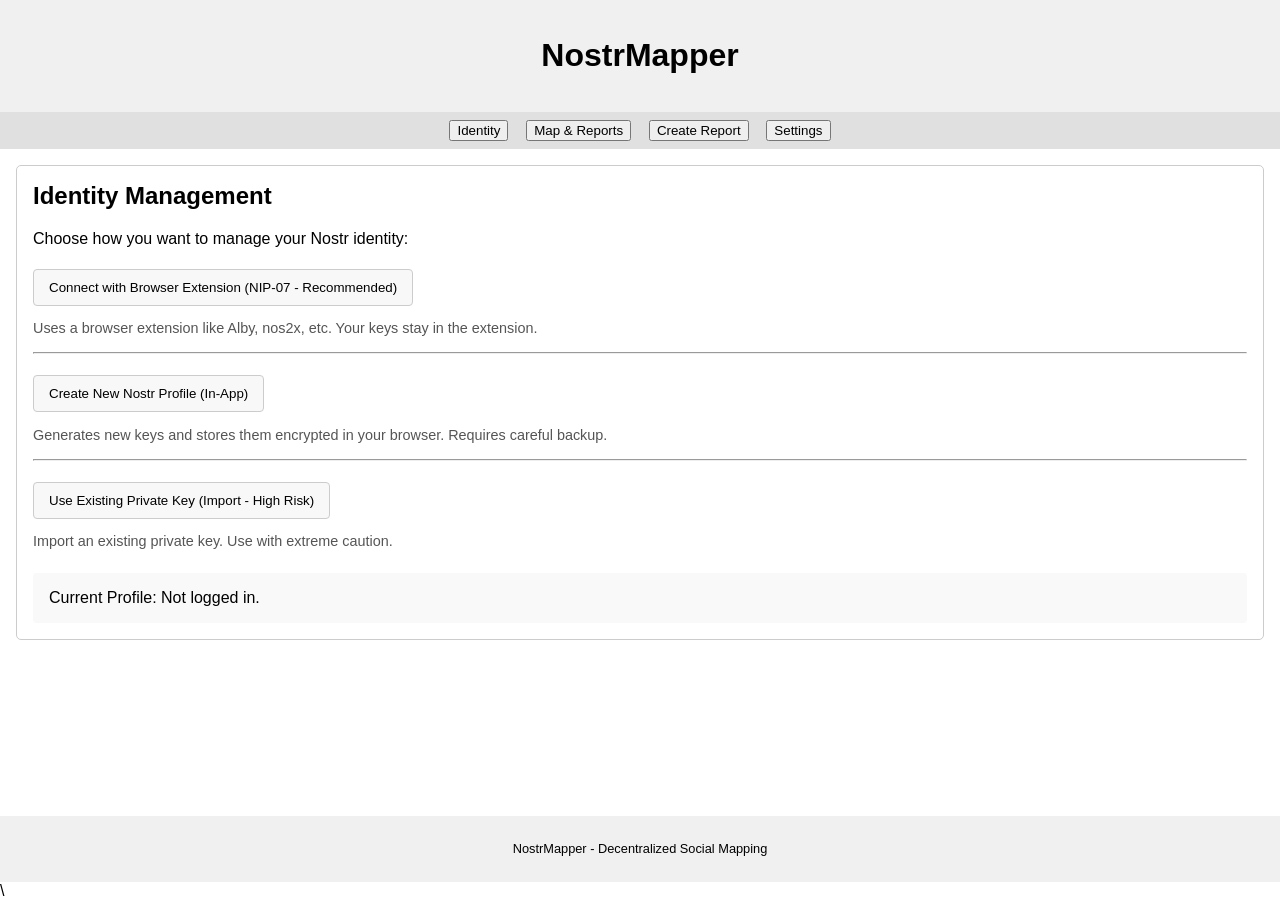
<file: public/index.html>
<!DOCTYPE html>
<html lang="en">
<head>
    <meta charset="UTF-8">
    <meta name="viewport" content="width=device-width, initial-scale=1.0">
    <meta name="theme-color" content="#333333">
    <title>NostrMapper (New Structure)</title>
    <link rel="manifest" href="manifest.json">
    <link rel="stylesheet" href="../src/styles/main.css">
</head>
<body>
        <header>
        <h1>NostrMapper</h1>
<div id="offline-indicator" style="position: fixed; top: 10px; right: 10px; padding: 5px 10px; background-color: #ffc107; color: black; border-radius: 5px; font-size: 0.9em; display: none; z-index: 10000;">Offline</div>
    </header>

    <nav>
        <button id="nav-identity">Identity</button>
        <button id="nav-map">Map & Reports</button>
        <button id="nav-create-report">Create Report</button>
        <button id="nav-settings">Settings</button>
    </nav>

    <main>
        <section id="identity-section">
            <h2>Identity Management</h2>
            <p>Choose how you want to manage your Nostr identity:</p>

            <button id="nip07-login-button">Connect with Browser Extension (NIP-07 - Recommended)</button>
            <p style="font-size: 0.9em; color: #555;">Uses a browser extension like Alby, nos2x, etc. Your keys stay in the extension.</p>

            <hr style="margin: 1em 0;">

            <button id="create-profile-button">Create New Nostr Profile (In-App)</button>
            <p style="font-size: 0.9em; color: #555;">Generates new keys and stores them encrypted in your browser. Requires careful backup.</p>

            <hr style="margin: 1em 0;">

            <button id="import-key-button">Use Existing Private Key (Import - High Risk)</button>
            <p style="font-size: 0.9em; color: #555;">Import an existing private key. Use with extreme caution.</p>

            <div id="profile-info-area" style="margin-top: 1.5em; padding: 1em; background-color: #f9f9f9; border-radius: 4px;">
                Current Profile: Not logged in.
            </div>
            <div id="signing-test-area" class="hidden" style="margin-top: 1em;">
                <button id="test-decrypt-button">Test Decrypt & Sign Prep</button>
            </div>
        </section>

        <section id="create-profile-form-section" class="hidden" style="border-color: #c0392b; background-color: #fef5f3;">
            <h3>Create New Nostr Profile</h3>
            <div style="padding: 10px; border: 1px solid #e74c3c; margin-bottom: 10px; background-color: #fff;">
                <h4><strong>⚠️ CRITICAL SECURITY WARNING ⚠️</strong></h4>
                <p>You are about to generate a new Nostr private key and store it encrypted in your browser's local storage (IndexedDB).</p>
                <p><strong>Risks:</strong></p>
                <ul>
                    <li>If someone gains access to your browser or computer, they might be able to access your key if they can also guess your passphrase.</li>
                    <li>If this application has a security vulnerability (XSS), your key could be compromised.</li>
                    <li>Clearing your browser data for this site, or a browser/computer malfunction, could lead to loss of this key if not backed up.</li>
                </ul>
                <p><strong>Responsibilities:</strong></p>
                <ul>
                    <li>You MUST choose a strong, unique passphrase. Do NOT reuse passwords.</li>
                    <li>You MUST securely back up your private key (which will be shown to you ONCE after generation) in a separate, safe location (e.g., password manager, offline storage).</li>
                    <li>The application developers are NOT responsible for any loss of keys or funds.</li>
                </ul>
                <label>
                    <input type="checkbox" id="create-ack-risks"> <strong>I understand and accept these risks and responsibilities.</strong>
                </label>
            </div>
            <div>
                <label for="create-passphrase">Enter a strong passphrase (for encrypting your key):</label>
                <input type="password" id="create-passphrase" style="width: 98%; padding: 8px; margin-bottom: 10px;">
            </div>
            <button id="generate-keys-button">Generate & Store Keys</button>
            <button id="cancel-create-profile-button">Cancel</button>
            <div id="generated-key-info" class="hidden" style="margin-top: 15px; padding: 10px; border: 1px dashed #3498db;">
                <h4>Your New Nostr Keys:</h4>
                <p><strong>Public Key (npub):</strong> <code id="generated-public-key"></code></p>
                <p style="color: #c0392b;"><strong>Private Key (nsec) - SAVE THIS IN A SAFE PLACE! This will not be shown again:</strong></p>
                <textarea id="generated-private-key" readonly style="width: 98%; height: 60px; margin-bottom: 10px; background-color: #eee; font-family: monospace;"></textarea>
                <button id="copy-private-key-button">Copy Private Key to Clipboard</button>
            </div>
        </section>

        <section id="import-key-form-section" class="hidden" style="border-color: #e74c3c; background-color: #fdf7f6;">
            <h3>Import Existing Private Key</h3>
            <div style="padding: 10px; border: 1px solid #c0392b; margin-bottom: 10px; background-color: #fff;">
                <h4><strong>⚠️ EXTREME SECURITY WARNING ⚠️</strong></h4>
                <p>You are about to import an existing Nostr private key. This is a high-risk operation.</p>
                <p><strong>Risks:</strong></p>
                <ul>
                    <li>Pasting your private key into a website carries significant risk. If this site were compromised, or if you have malicious browser extensions, your key could be stolen.</li>
                    <li>Storing this key in the browser (even encrypted) is less secure than using a dedicated hardware wallet or a secure browser extension (NIP-07).</li>
                    <li>If the passphrase you use to encrypt this key is weak, or if your device is compromised, the key might be accessed.</li>
                </ul>
                <p><strong>Before Proceeding:</strong></p>
                <ul>
                    <li>Ensure you are on the correct and legitimate NostrMapper website.</li>
                    <li>Consider if using a NIP-07 compatible extension is a better option for you.</li>
                    <li>You are solely responsible for the security of your private key.</li>
                </ul>
                <label>
                    <input type="checkbox" id="import-ack-risks"> <strong>I understand and accept these EXTREME risks.</strong>
                </label>
            </div>
            <div>
                <label for="import-private-key">Paste your Nostr Private Key (nsec format):</label>
                <textarea id="import-private-key" rows="3" style="width: 98%; padding: 8px; margin-bottom: 10px; font-family: monospace;"></textarea>
            </div>
            <div>
                <label for="import-passphrase">Enter a strong passphrase (to encrypt this key in the browser):</label>
                <input type="password" id="import-passphrase" style="width: 98%; padding: 8px; margin-bottom: 10px;">
            </div>
            <button id="import-key-submit-button">Import & Store Key</button>
            <button id="cancel-import-key-button">Cancel</button>
        </section>

        <section id="map-section" class="hidden">
            <h2>Map & Reports</h2>
            <div id="map-container" style="height: 400px; background-color: #eee;">
                Map will appear here.
            </div>
            <div id="reports-list-container">
                <!-- Reports list will go here -->
            </div>
        </section>

        <section id="create-report-section" class="hidden">
            <h2>Create New Report</h2>
            <form id="create-report-form">
                <div>
                    <label for="report-title">Title:</label>
                    <input type="text" id="report-title" name="report-title" required>
                </div>
                <div>
                    <label for="report-summary">Summary:</label>
                    <textarea id="report-summary" name="report-summary" rows="3" required></textarea>
                </div>
                <div>
                    <label for="report-description">Full Description (Markdown supported):</label>
                    <textarea id="report-description" name="report-description" rows="6"></textarea>
                </div>
                <fieldset style="margin-top: 1em; margin-bottom: 1em; padding: 1em; border: 1px solid #ddd;">
                    <legend>Location</legend>
                    <div>
                        <button type="button" id="pick-location-button">Pick Location from Map</button>
                        <p style="font-size:0.9em; color: #555;">(This will take you to the map. Click on the map to select coordinates.)</p>
                    </div>
                    <div>
                        <label for="report-latitude">Latitude:</label>
                        <input type="text" id="report-latitude" name="report-latitude" readonly placeholder="e.g., 40.7128">
                    </div>
                    <div>
                        <label for="report-longitude">Longitude:</label>
                        <input type="text" id="report-longitude" name="report-longitude" readonly placeholder="e.g., -74.0060">
                    </div>
                </fieldset>
            <div>
                <label for="report-tags">Tags (comma-separated, e.g., #festival, #foodtruck):</label>
                <input type="text" id="report-tags" name="report-tags" placeholder="e.g., #community, #alert">
            </div>

            <div>
                <label for="report-category">Category (e.g., roadblock, aid-station):</label>
                <input type="text" id="report-category" name="report-category" placeholder="e.g., incident, observation">
            </div>

            <div>
                <label for="report-event-type">Event Type:</label>
                <select id="report-event-type" name="report-event-type">
                    <option value="observation" selected>Observation</option>
                    <option value="incident">Incident</option>
                    <option value="request">Request</option>
                    <option value="offer">Offer</option>
                    <option value="other">Other</option>
                </select>
            </div>

            <div>
                <label for="report-initial-status">Initial Status:</label>
                <select id="report-initial-status" name="report-initial-status">
                    <option value="new" selected>New</option>
                    <option value="active">Active</option>
                    <option value="needs_verification">Needs Verification</option>
                </select>
            </div>

            <div>
                <label for="report-photos">Photo(s) (actual upload later):</label>
                <input type="file" id="report-photos" name="report-photos" multiple accept="image/*">
            </div>
                <button type="submit" id="queue-report-button">Queue Report for Sending</button>
            </form>
        </section>

        <section id="settings-section" class="hidden">
            <h2>Settings</h2>
            <!-- Settings UI will go here -->
        </section>
    </main>

    <footer>
        <p>NostrMapper - Decentralized Social Mapping</p>
    </footer>

    <!-- Main application script -->
    <script src="../src/services/dbService.js" defer></script>\
    <script src="../src/utils/cryptoUtils.js" defer></script>
    <script src="../src/main.js" defer></script>
</body>
</html>
</file>
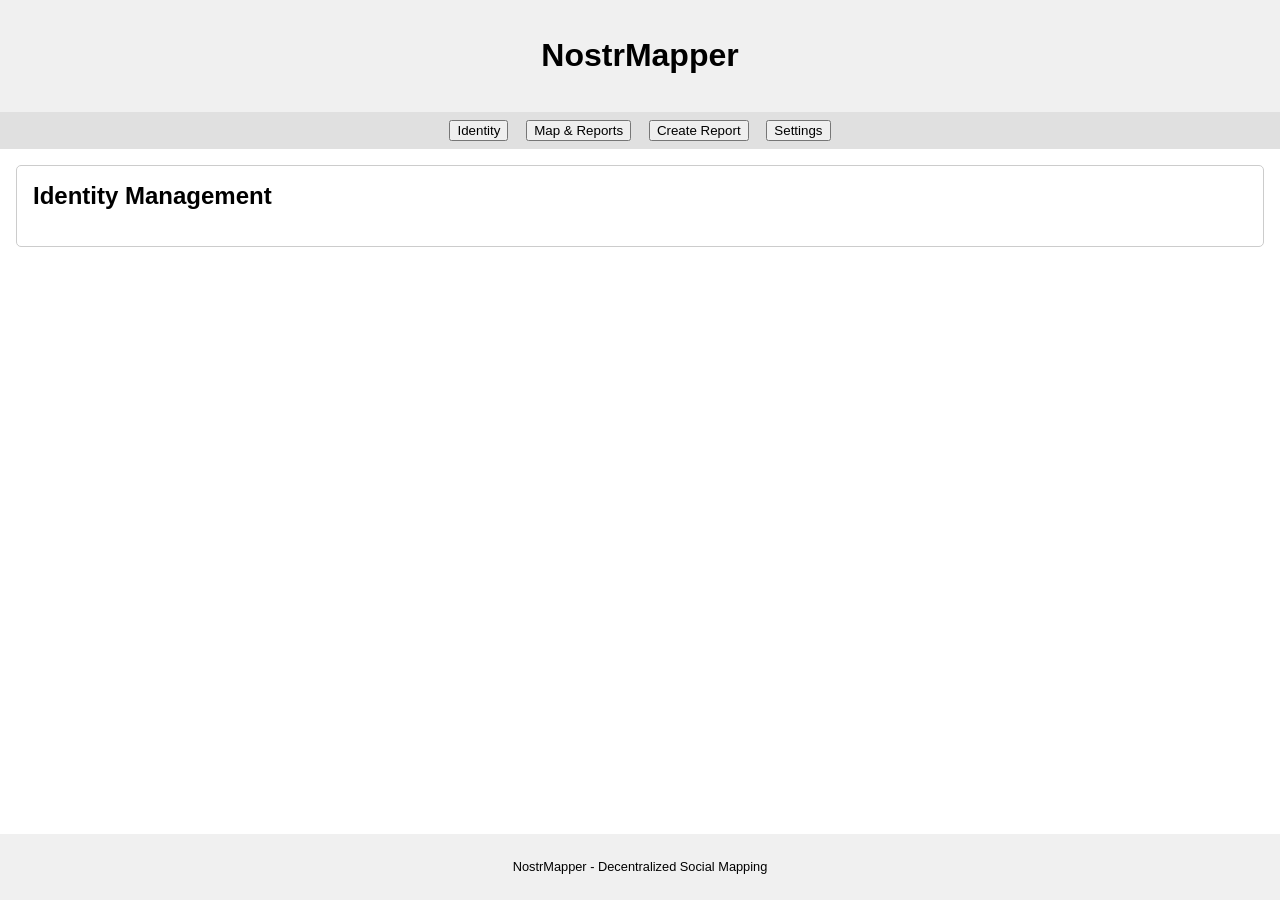
<file: nostrmapper.html>
<!DOCTYPE html>
<html lang="en">
<head>
    <meta charset="UTF-8">
    <meta name="viewport" content="width=device-width, initial-scale=1.0">
    <meta name="theme-color" content="#333333">
    <!-- Placeholder for PWA Manifest Link -->
    <!-- <link rel="manifest" href="manifest.json"> -->
    <title>NostrMapper</title>
    <style>
        /* CSS will go here */
        body { font-family: sans-serif; margin: 0; padding: 0; display: flex; flex-direction: column; min-height: 100vh; }
        header { background-color: #f0f0f0; padding: 1em; text-align: center; }
        nav { background-color: #e0e0e0; padding: 0.5em; text-align: center; }
        nav button { margin: 0 0.5em; }
        main { flex-grow: 1; padding: 1em; }
        footer { background-color: #f0f0f0; padding: 1em; text-align: center; font-size: 0.8em; }
        .hidden { display: none; }
        section { margin-bottom: 1em; padding: 1em; border: 1px solid #ccc; border-radius: 5px; }
        h2 { margin-top: 0; }
    </style>
</head>
<body>
    <header>
        <h1>NostrMapper</h1>
    </header>

    <nav>
        <button id="nav-identity">Identity</button>
        <button id="nav-map">Map & Reports</button>
        <button id="nav-create-report">Create Report</button>
        <button id="nav-settings">Settings</button>
    </nav>

    <main>
        <section id="identity-section">
            <h2>Identity Management</h2>
            <!-- Identity UI will go here in step 2 -->
        </section>

        <section id="map-section" class="hidden">
            <h2>Map & Reports</h2>
            <div id="map-container" style="height: 400px; background-color: #eee;">
                <!-- Map will be initialized here -->
                Map will appear here.
            </div>
            <div id="reports-list-container">
                <!-- Reports list will go here -->
            </div>
        </section>

        <section id="create-report-section" class="hidden">
            <h2>Create New Report</h2>
            <!-- Report creation form will go here -->
        </section>

        <section id="settings-section" class="hidden">
            <h2>Settings</h2>
            <!-- Settings UI will go here -->
        </section>
    </main>

    <footer>
        <p>NostrMapper - Decentralized Social Mapping</p>
    </footer>

    <script>
        // JavaScript will go here

        // Basic navigation logic
        const sections = {
            identity: document.getElementById('identity-section'),
            map: document.getElementById('map-section'),
            createReport: document.getElementById('create-report-section'),
            settings: document.getElementById('settings-section')
        };

        const navButtons = {
            identity: document.getElementById('nav-identity'),
            map: document.getElementById('nav-map'),
            createReport: document.getElementById('nav-create-report'),
            settings: document.getElementById('nav-settings')
        };

        function showSection(sectionId) {
            Object.values(sections).forEach(section => section.classList.add('hidden'));
            if (sections[sectionId]) {
                sections[sectionId].classList.remove('hidden');
            }
        }

        navButtons.identity.addEventListener('click', () => showSection('identity'));
        navButtons.map.addEventListener('click', () => showSection('map'));
        navButtons.createReport.addEventListener('click', () => showSection('createReport'));
        navButtons.settings.addEventListener('click', () => showSection('settings'));

        // Show identity section by default
        showSection('identity');
    </script>
</body>
</html>
</file>
<file: src/styles/main.css>
/* CSS from original Step 1 */
        body { font-family: sans-serif; margin: 0; padding: 0; display: flex; flex-direction: column; min-height: 100vh; }
        header { background-color: #f0f0f0; padding: 1em; text-align: center; }
        nav { background-color: #e0e0e0; padding: 0.5em; text-align: center; }
        nav button { margin: 0 0.5em; }
        main { flex-grow: 1; padding: 1em; }
        footer { background-color: #f0f0f0; padding: 1em; text-align: center; font-size: 0.8em; }
        .hidden { display: none; }
        section { margin-bottom: 1em; padding: 1em; border: 1px solid #ccc; border-radius: 5px; }
        h2 { margin-top: 0; }

        /* Basic Styling for UI Sections - Added in original Step 5 */
        #identity-section button,
        #create-profile-form-section button,
        #import-key-form-section button {
            padding: 10px 15px;
            margin-top: 5px;
            margin-right: 10px;
            border: 1px solid #ccc;
            border-radius: 4px;
            cursor: pointer;
            background-color: #f8f8f8;
        }

        #identity-section button:hover,
        #create-profile-form-section button:hover,
        #import-key-form-section button:hover {
            background-color: #e9e9e9;
        }

        #nip07-login-button { background-color: #d4edda; border-color: #c3e6cb; }
        #create-profile-button { background-color: #cce5ff; border-color: #b8daff; }
        #import-key-button { background-color: #fff3cd; border-color: #ffeeba; }

        #generate-keys-button, #import-key-submit-button {
            background-color: #28a745; /* Green */
            color: white;
            border-color: #28a745;
        }
        #cancel-create-profile-button, #cancel-import-key-button {
            background-color: #6c757d; /* Gray */
            color: white;
            border-color: #6c757d;
        }

        input[type="password"], input[type="text"], textarea {
            /* width: calc(100% - 20px); */ /* Commented out from original to avoid issues, let's make it simpler */
            width: 98%; /* Simpler width for now */
            padding: 10px;
            margin-bottom: 10px;
            border: 1px solid #ccc;
            border-radius: 4px;
            box-sizing: border-box;
        }

        #create-profile-form-section label,
        #import-key-form-section label {
            display: block;
            margin-bottom: 5px;
            font-weight: bold;
        }

        #create-profile-form-section div[style*="border: 1px solid #e74c3c"],
        #import-key-form-section div[style*="border: 1px solid #c0392b"] {
             border-radius: 4px;
             padding: 15px;
        }
        #create-profile-form-section h4,
        #import-key-form-section h4 {
            margin-top: 0;
            color: #c0392b;
        }

        #generated-key-info {
            background-color: #e7f3fe;
            border-color: #b3d7ff;
        }
        #generated-private-key {
            background-color: #f8f9fa;
            border: 1px solid #ced4da;
            color: #c0392b;
            font-weight: bold;
        }

        /* Styling for Create Report Form - Added in original Step 13 */
        #create-report-form div, #create-report-form fieldset {
            margin-bottom: 15px;
        }
        #create-report-form label {
            display: block;
            margin-bottom: 5px;
            font-weight: bold;
        }
        #create-report-form input[type="text"],
        #create-report-form textarea {
            width: calc(100% - 22px);
            padding: 10px;
            border: 1px solid #ccc;
            border-radius: 4px;
            box-sizing: border-box;
        }
        #create-report-form button[type="button"],
        #create-report-form button[type="submit"] {
            padding: 10px 15px;
            border: 1px solid #ccc;
            border-radius: 4px;
            cursor: pointer;
            background-color: #007bff;
            color: white;
        }
        #create-report-form button[type="button"] {
            background-color: #6c757d;
        }
        #create-report-form button:hover {
            opacity: 0.9;
        }
        #create-report-form input[readonly] {
            background-color: #e9ecef;
        }

/* Styling for new form elements in Report Form - Step 14a */
#create-report-form select {
    width: calc(100% - 22px);
    padding: 10px;
    border: 1px solid #ccc;
    border-radius: 4px;
    box-sizing: border-box;
    margin-bottom: 10px; /* Consistent with other inputs */
}
#create-report-form input[type="file"] {
    width: calc(100% - 22px);
    padding: 10px;
    /* Default browser styling for file input is often sufficient */
    margin-bottom: 10px;
}


/* Styling for Settings Section - Step 3 (Phase 5) */
#settings-section h3 {
    margin-top: 1.5em;
    margin-bottom: 0.5em;
}
#settings-section h3:first-of-type {
    margin-top: 0;
}
#settings-section div {
    margin-bottom: 10px;
}
#settings-section label {
    display: block;
    margin-bottom: 3px;
    font-weight: normal; /* Overriding form-wide bold for these labels */
}
#settings-section input[type="url"],
#settings-section input[type="text"] {
    /* width will be similar to other inputs due to global styles, but can be specific if needed */
    margin-right: 5px; /* Space before button */
}
#settings-section button[type="button"] { /* More specific than global form button */
    padding: 8px 12px;
    background-color: #555; /* Darker grey for settings actions */
    color: white;
    border: 1px solid #444;
}
#settings-section button[type="button"]:hover {
    background-color: #333;
}

#relay-list li {
    padding: 5px;
    border-bottom: 1px solid #eee;
    display: flex;
    justify-content: space-between;
    align-items: center;
}
#relay-list li:last-child {
    border-bottom: none;
}
#relay-list .remove-relay-button { /* Class for remove buttons */
    padding: 3px 8px;
    font-size: 0.8em;
    background-color: #e74c3c; /* Red */
    color: white;
    border: none;
    border-radius: 3px;
    cursor: pointer;
}
#relay-list .remove-relay-button:hover {
    background-color: #c0392b;
}
#current-focus-tag-display {
    font-weight: bold;
    color: #007bff;
}

.crosshair-cursor-enabled { cursor: crosshair !important; }


/* Styling for NIP-07 Primary Button - Step 1 (Phase 8) */
#identity-section .primary-action-button {
    background-color: #28a745; /* Green - more prominent */
    border-color: #1e7e34;
    color: white;
    padding: 12px 20px; /* Slightly larger */
    font-size: 1.1em;
}
#identity-section .primary-action-button:hover {
    background-color: #218838;
}
#nip07-status-message { /* For messages like "NIP-07 extension detected!" */
    margin-top: 5px;
}


/* Styling for Detailed Report View - Step 8 (Phase 10) */
#report-detail-view-section h4 { /* More specific than settings h3 */
    margin-top: 1em;
    margin-bottom: 0.5em;
    font-size: 1.1em;
    color: #333;
    border-bottom: 1px solid #eee;
    padding-bottom: 0.25em;
}
#detail-report-images img {
    max-width: 150px; /* Control image preview size */
    max-height: 150px;
    border: 1px solid #ccc;
    border-radius: 4px;
    object-fit: cover; /* Ensure images cover the area nicely */
}
#detail-report-tags-list li {
    background-color: #007bff;
    color: white;
    padding: 4px 8px;
    border-radius: 10px;
    font-size: 0.85em;
}


/* Styling for Filter Controls - Step 1 (Phase 11) */
#filter-controls-area {
    background-color: #f9f9f9;
}
#filter-controls-area h4 {
    margin-top: 0;
    margin-bottom: 10px;
    border-bottom: 1px solid #eee;
    padding-bottom: 5px;
}
.filter-group {
    margin-bottom: 10px;
    padding-bottom: 10px;
    border-bottom: 1px dotted #eee;
}
.filter-group:last-of-type { /* Last main filter group before Clear button div */
    border-bottom: none;
    padding-bottom: 0;
}
#filter-controls-area label { /* More specific than general settings label */
    margin-right: 5px;
    font-weight: normal;
}
#filter-controls-area input[type="text"],
#filter-controls-area input[type="datetime-local"] {
    padding: 6px 8px; /* Slightly smaller padding for filter inputs */
    border: 1px solid #ccc;
    border-radius: 3px;
    font-size: 0.95em;
}
#filter-controls-area button[type="button"] {
    padding: 6px 10px;
    font-size: 0.9em;
    background-color: #007bff; /* Default blue for apply buttons */
    color: white;
    border: 1px solid #0069d9;
    border-radius: 3px;
    cursor: pointer;
}
#filter-controls-area button[type="button"]:hover {
    background-color: #0056b3;
}
#filter-controls-area #clear-all-filters-button {
    background-color: #6c757d; /* Grey for clear button */
    border-color: #5a6268;
}
#filter-controls-area #clear-all-filters-button:hover {
    background-color: #545b62;
}

/* Styling for Category Management in Settings - Step 1 (Phase 15) */
#settings-section #new-category-input {
    /* Uses general #settings-section input[type="text"] styles */
    /* Add specific overrides if needed */
}
#settings-section #add-category-button {
    /* Uses general #settings-section button[type="button"] styles */
}
#user-categories-list {
    margin-top: 5px;
}
#user-categories-list li {
    padding: 6px 8px; /* Consistent with relay list items if desired */
    border-bottom: 1px solid #f0f0f0; /* Lighter border for categories */
    display: flex;
    justify-content: space-between;
    align-items: center;
    background-color: #fff; /* White background for items */
    border-radius: 3px;
    margin-bottom: 3px;
}
#user-categories-list li:last-child {
    border-bottom: none;
}
#user-categories-list .remove-category-button { /* Class for remove buttons */
    padding: 3px 8px;
    font-size: 0.8em;
    background-color: #e74c3c; /* Red */
    color: white;
    border: none;
    border-radius: 3px;
    cursor: pointer;
    margin-left: 10px;
}
#user-categories-list .remove-category-button:hover {
    background-color: #c0392b;
}
</file>
